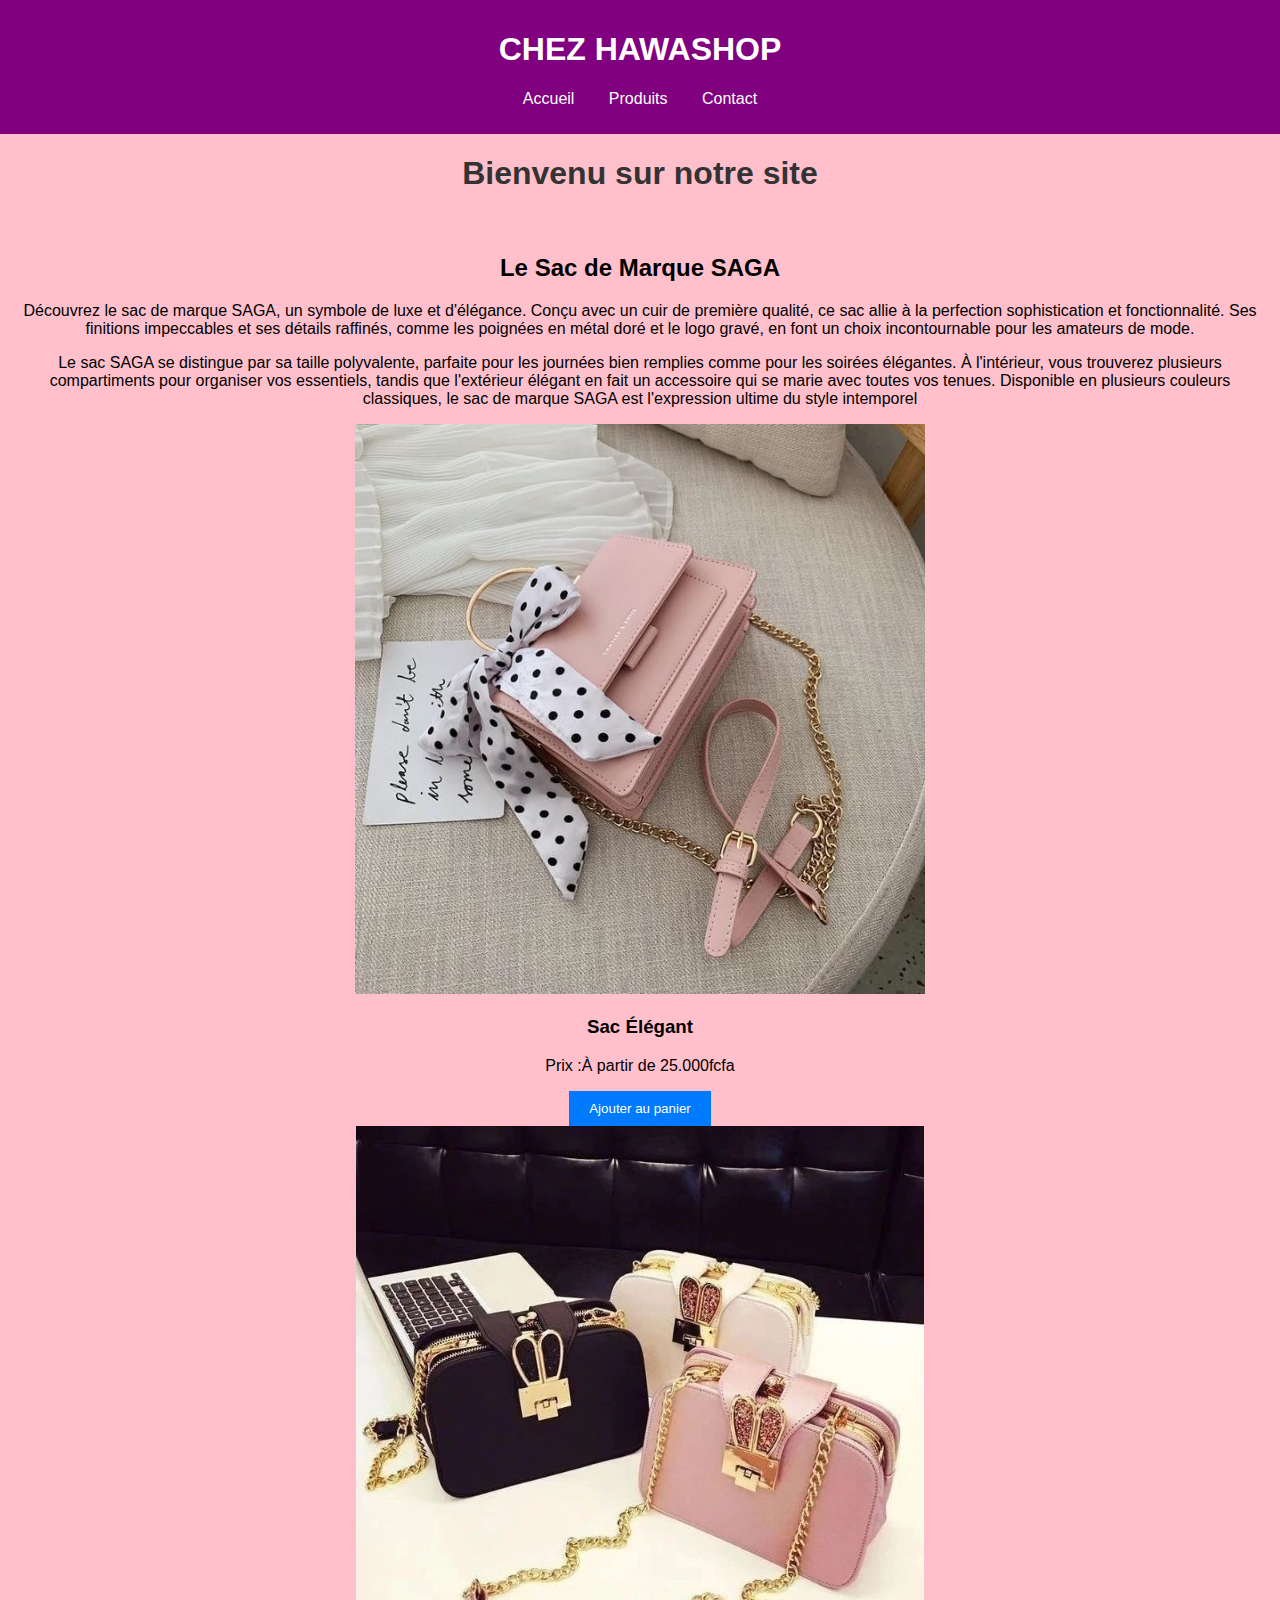
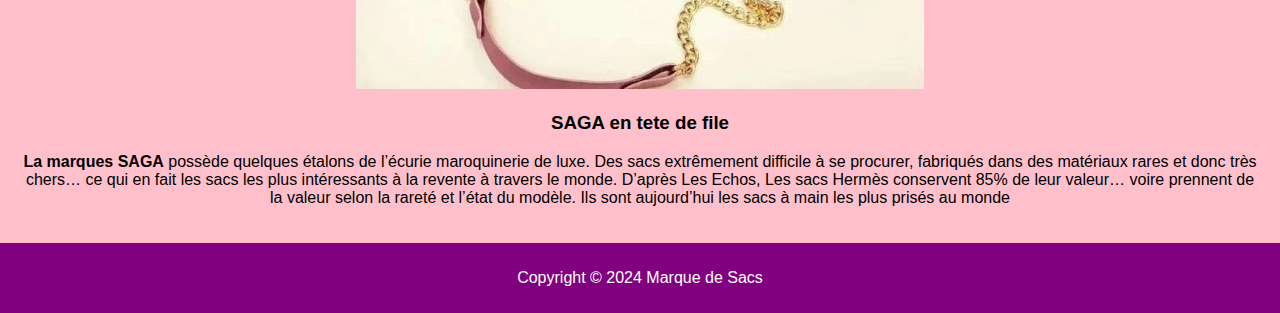
<file: index.html>
<!DOCTYPE html>
<html lang="fr">

<head>
    <meta charset="UTF-8">
    <meta name="viewport" content="width=device-width, initial-scale=1.0">
    <title>Marque de Sacs</title>
    <link rel="stylesheet" href="style.css">
</head>

<body>
    <center>
    <header>
        <h1 style="color: white                                                                                                                                                                                                                                                                                                                                                                                                                                                                                                                                                                                                                                                                                             ;">CHEZ HAWASHOP</h1>
        <nav>
            <ul>
                <li><a href="#home">Accueil</a></li>
                <li><a href="produit.html">Produits</a></li>
                <li><a href="contact.html">Contact</a></li>
            </ul>
        </nav>
    </header>
</center>

    <!-- <section on="home">  -->
    <h1>Bienvenu sur notre site </h1>
    <div>
        <section>
            <!-- <section id="products"> -->
            <h2>Le Sac de Marque SAGA</h2>
            <p>Découvrez le sac de marque SAGA, un symbole de luxe et d'élégance. Conçu avec un cuir de première
                qualité, ce sac allie à la perfection sophistication et fonctionnalité. Ses finitions impeccables et ses
                détails raffinés, comme les poignées en métal doré et le logo gravé, en font un choix incontournable
                pour les amateurs de mode.</p>
            Le sac SAGA se distingue par sa taille polyvalente, parfaite pour les journées bien remplies comme pour les
            soirées élégantes. À l'intérieur, vous trouverez plusieurs compartiments pour organiser vos essentiels,
            tandis que l'extérieur élégant en fait un accessoire qui se marie avec toutes vos tenues. Disponible en
            plusieurs couleurs classiques, le sac de marque SAGA est l'expression ultime du style intemporel </p>
            <div class="sac chic ">
                <img src="img2.jpeg" alt="photo" width=570px>
                <h3>Sac Élégant</h3>
                <p>Prix :À partir de 25.000fcfa</p>
                <button onclick="addToCart('Sac Élégant', 100)">Ajouter au panier</button>
            </div>
            <div class="sac tendance">
                <img src="ajouter au pager.jpeg" alt="photo" width=568px>
                <h3>SAGA en tete de file</h3>
                <p><b>La marques SAGA</b> possède quelques étalons de l’écurie maroquinerie de luxe. Des sacs extrêmement
                    difficile à se procurer, fabriqués dans des matériaux rares et donc très chers… ce qui en fait les
                    sacs les plus intéressants à la revente à travers le monde. D’après Les Echos, Les sacs Hermès
                    conservent 85% de leur valeur… voire prennent de la valeur selon la rareté et l’état du modèle. Ils
                    sont aujourd’hui les sacs à main les plus prisés au monde

                   

            </div>
        </section>

       

        <footer>
            <p>Copyright &copy; 2024 Marque de Sacs</p>
        </footer>

        <!-- Inclusion du fichier JavaScript externe -->
        <script src="script.js"></script>
</body>

</html>
</file>
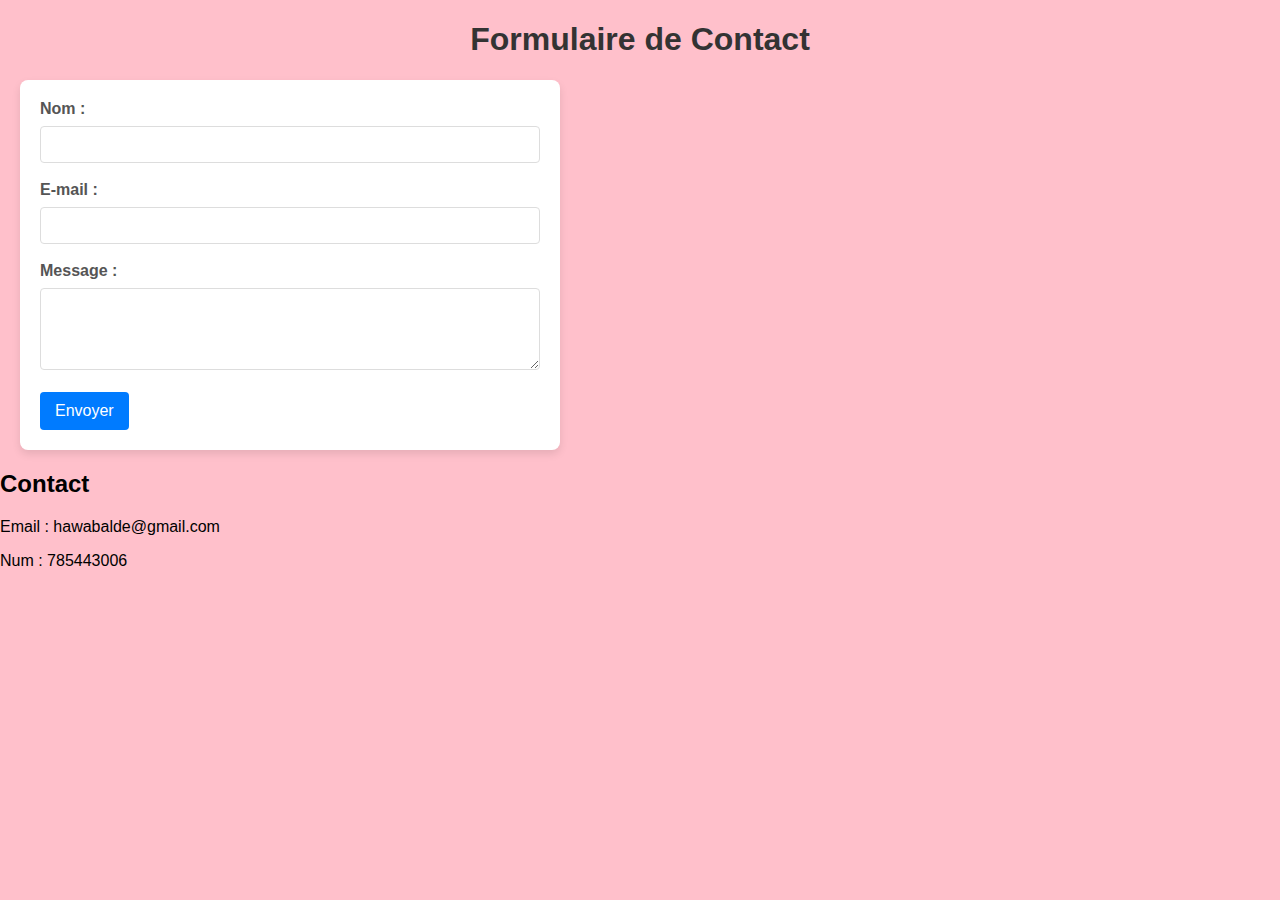
<file: contact.html>
<!DOCTYPE html>
<html lang="en">
<head>
    <meta charset="UTF-8">
    <meta name="viewport" content="width=device-width, initial-scale=1.0">
    <title>page contact</title>
    <link rel="stylesheet" href="style.css">
</head>
<body>


    <h1>Formulaire de Contact</h1>
    <form action="/envoyer-formulaire" method="post">
        <label for="nom">Nom :</label>
        <input type="text" id="nom" name="nom" required>
        <br><br>

        <label for="email">E-mail :</label>
        <input type="email" id="email" name="email" required>
        <br><br>

        <label for="message">Message :</label>
        <textarea id="message" name="message" rows="4" cols="50" required></textarea>
        <br><br>

        <input type="submit" value="Envoyer">
    </form>


     <!-- <section id="contact"> -->
        <h2>Contact</h2>
        <p>Email : hawabalde@gmail.com</p>
        <P>Num : 785443006 </P>
        </section>
    
</body>
</html>
</file>
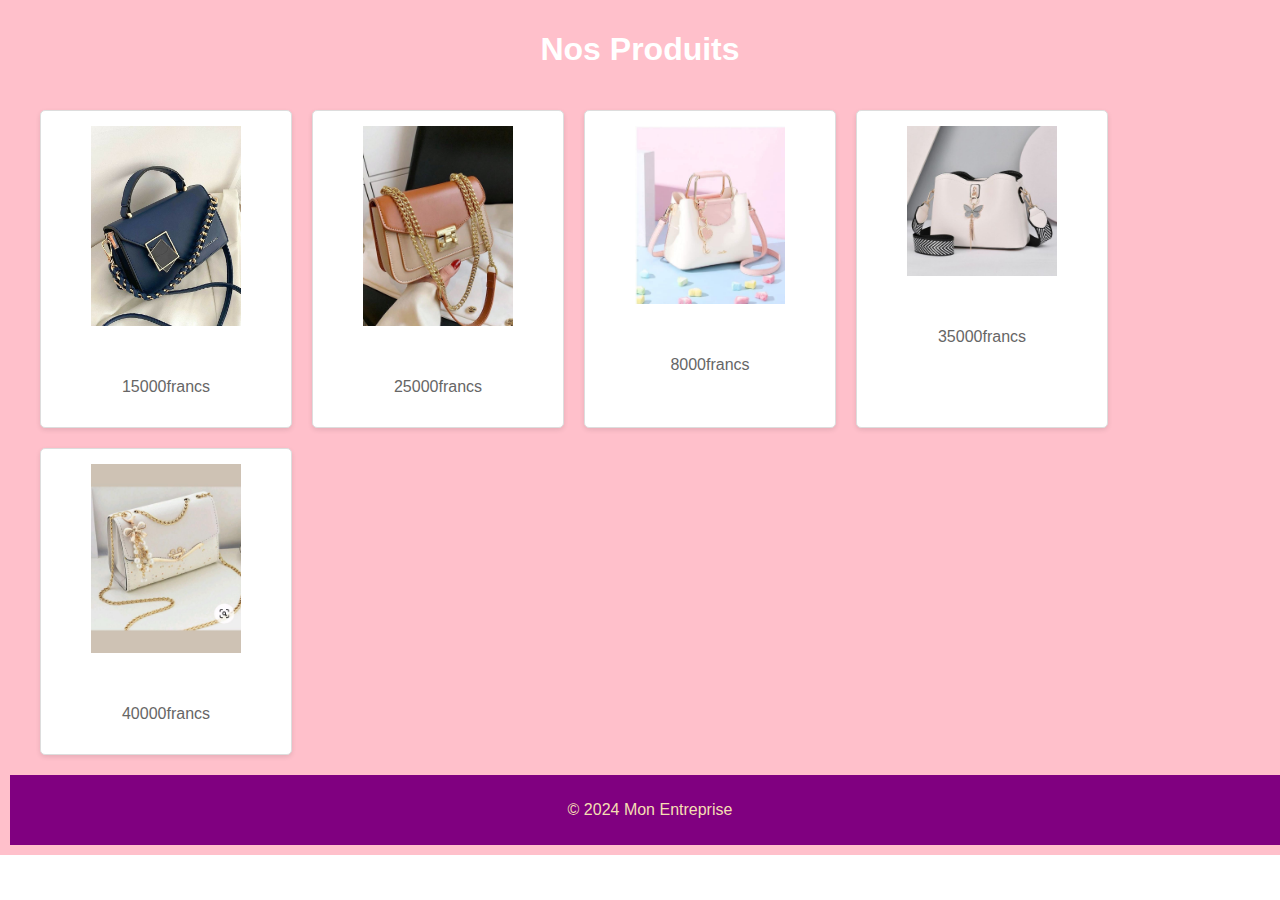
<file: produit.html>
<!DOCTYPE html>
<html lang="fr">
<head>
    <meta charset="UTF-8">
    <meta name="viewport" content="width=device-width, initial-scale=1.0">
    <title>Index des Produits</title>
    <style>
        body {
            font-family: Arial, sans-serif;
            margin: 0;
            padding: 0;
           
        }

        header {
            background-color: pink;
            color: white;
            padding: 10px;
            text-align: center;
        }

        nav ul {
            list-style: none;
            padding: 0;
            margin: 0;
        }

        nav ul li {
            display: inline;
            margin-right: 10px;
        }

        nav ul li a {
            color: #fff;
            text-decoration: none;
        }

        main {
            padding: 20px;
            max-width: 1200px;
            margin: 0 auto;
        }

        #product-list {
            display: flex;
            flex-wrap: wrap;
            gap: 20px;
        }

        .product {
            border: 1px solid #ddd;
            border-radius: 5px;
            padding: 15px;
            background-color: #fff;
            width: calc(20% - 20px);
            box-shadow: 0 2px 5px rgba(0, 0, 0, 0.1);
            text-align: center;
        }

        .product img {
            max-width: 100%;
            height: auto;
        }

        .product h2 {
            font-size: 1.2em;
            margin: 10px 0;
        }

        .product p {
            color: #666;
        }

        footer {
            background-color: purple;
            color: wheat;
            text-align: center;
            padding: 10px;
            bottom: 0;
            width: 100%;
        }
    </style>
</head>
<body>
    <header>
        <h1>Nos Produits</h1>

    <main>
        <section id="product-list">
            <div class="product">
                <img src="img4.jpg" alt="Produit 1" width="150px">
                <h2>Produit 1</h2>
                <p>15000francs</p>
            </div>
            <div class="product">
                <img src="img5.jpg" alt="produit2" width="150">
                <h2>Produit 2</h2>
                <p>25000francs</p>
            </div>
            <div class="product">
                <img src="img6.jpg" alt="Produit 3" width="150px">
                <h2>Produit 3</h2>
                <p>8000francs</p>
            </div>
            <div class="product">
                <img src="img7.jpg" alt="Produit 4" width="150px">
                <h2>Produit 4</h2>
                <p>35000francs</p>
            </div>
            <div class="product">
                <img src="img8.jpg" alt="Produit 5" width="150px">
                <h2>Produit 5</h2>
                <p>40000francs</p>
            </div>
        </section>
    </main>

    <footer>
        <p>&copy; 2024 Mon Entreprise</p>
    </footer>
</body>
</html>
</file>
<file: style.css>
body {
    font-family: Arial, sans-serif;
    margin: 0;
    padding: 0;
    background: pink;
}

header {
    background-color: purple;
    color: #fff;
    padding: 10px 0;
    text-align: center;
}

nav ul {
    list-style: none;
    padding: 0;
}

nav ul li {
    display: inline;
    margin: 0 15px;
}

nav ul li a {
    color: #fff;
    text-decoration: none;
}

a:hover {
    color: black;
}
section {
    padding: 20px;
    text-align: center;
}

.product {
    display: inline-block;
    margin: 20px;
    border: 1px solid #ddd;
    padding: 10px;
    width: 200px;
}

.product img {
    width: 100%;
    height: auto;
}

button {
    padding: 10px 20px;
    border: none;
    background-color: #007bff;
    color: #fff;
    cursor: pointer;
}

button:hover {
    background-color: #0056b3;
}

footer {
    background-color: purple;
    color: #fff;
    text-align: center;
    padding: 10px 0;
    width: 100%;
    bottom: 0;
}
.container {
    display: flex;
    align-items: center; /* Alignement vertical */
  }
  .texte{
    text-align:center;
    
  }



/* contact */

/* Style pour le titre */
h1 {
    color: #333;
    text-align: center;
}

/* Style pour le formulaire */
form {
    background-color: #fff;
    border-radius: 8px;
    box-shadow: 0 4px 8px rgba(0, 0, 0, 0.1);
    padding: 20px;
    width: 100%;
    max-width: 500px;
    margin: 20px;
}

/* Style pour les labels */
label {
    display: block;
    margin-bottom: 8px;
    font-weight: bold;
    color: #555;
}

/* Style pour les champs de texte et les zones de texte */
input[type="text"],
input[type="email"],
textarea {
    width: 100%;
    padding: 10px;
    border: 1px solid #ddd;
    border-radius: 4px;
    box-sizing: border-box;
}

/* Style pour le bouton de soumission */
input[type="submit"] {
    background-color: #007bff;
    color: #fff;
    border: none;
    padding: 10px 15px;
    border-radius: 4px;
    cursor: pointer;
    font-size: 16px;
}

input[type="submit"]:hover {
    background-color: #0056b3;
}
</file>
